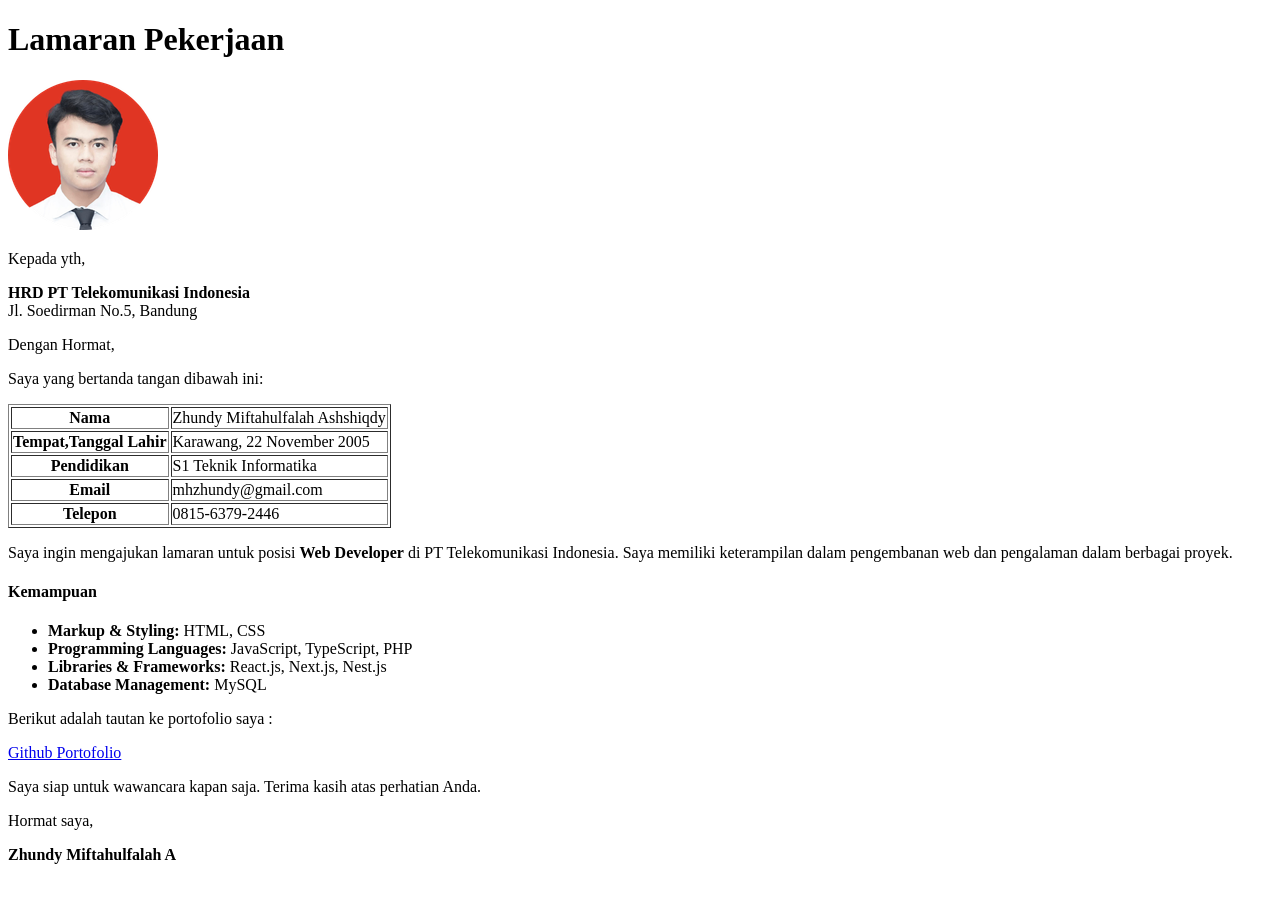
<file: Tugas-1/index.html>
<!DOCTYPE html>
<html lang="en">
<head>
    <meta charset="UTF-8">
    <meta name="viewport" content="width=device-width, initial-scale=1.0">
    <title>Tugas 1 - CV Zhundy Miftahulfalah A</title>
</head>
<body>  
    <div> 
        <h1>Lamaran Pekerjaan</h1>
        <img src="assets/profile-s.png" alt="Foto-Profil">
        <p>Kepada yth,</p>

        <p>
            <b>HRD PT Telekomunikasi Indonesia</b>
            <br>
            Jl. Soedirman No.5, Bandung
        </p>

        <p>Dengan Hormat,</p>
        <p>Saya yang bertanda tangan dibawah ini:</p>

        <table border="1">
            <tr>
                <th>Nama</th>
                <td>Zhundy Miftahulfalah Ashshiqdy</td>
            </tr>
            <tr>
                <th>Tempat,Tanggal Lahir</th>
                <td>Karawang, 22 November 2005</td>
            </tr>   
            <tr>
                <th>Pendidikan</th>
                <td>S1 Teknik Informatika</td>
            </tr>
            <tr>
                <th>Email</th>
                <td>mhzhundy@gmail.com</td>
            </tr>
            <tr>
                <th>Telepon</th>
                <td>0815-6379-2446</td>
            </tr>
        </table>

        <p>Saya ingin mengajukan lamaran untuk posisi <b>Web Developer</b> di PT Telekomunikasi Indonesia. Saya memiliki keterampilan dalam pengembanan web dan pengalaman dalam berbagai proyek.</p>

        <h4>Kemampuan</h4>          
        <ul>
            <li><b>Markup & Styling:</b> HTML, CSS</li>
            <li><b>Programming Languages:</b> JavaScript, TypeScript, PHP</li>
            <li><b>Libraries & Frameworks:</b> React.js, Next.js, Nest.js</li>
            <li><b>Database Management:</b> MySQL</li>
        </ul>

        <p>Berikut adalah tautan ke portofolio saya :</p>
        <a href="https://github.com/zashshidqy" target="_blank">Github Portofolio</a>

        <p>Saya siap untuk wawancara kapan saja. Terima kasih atas perhatian Anda.</p>
        <p>Hormat saya,</p>
        <p><b>Zhundy Miftahulfalah A</b></p>
    </div>

</body>
</html>
</file>
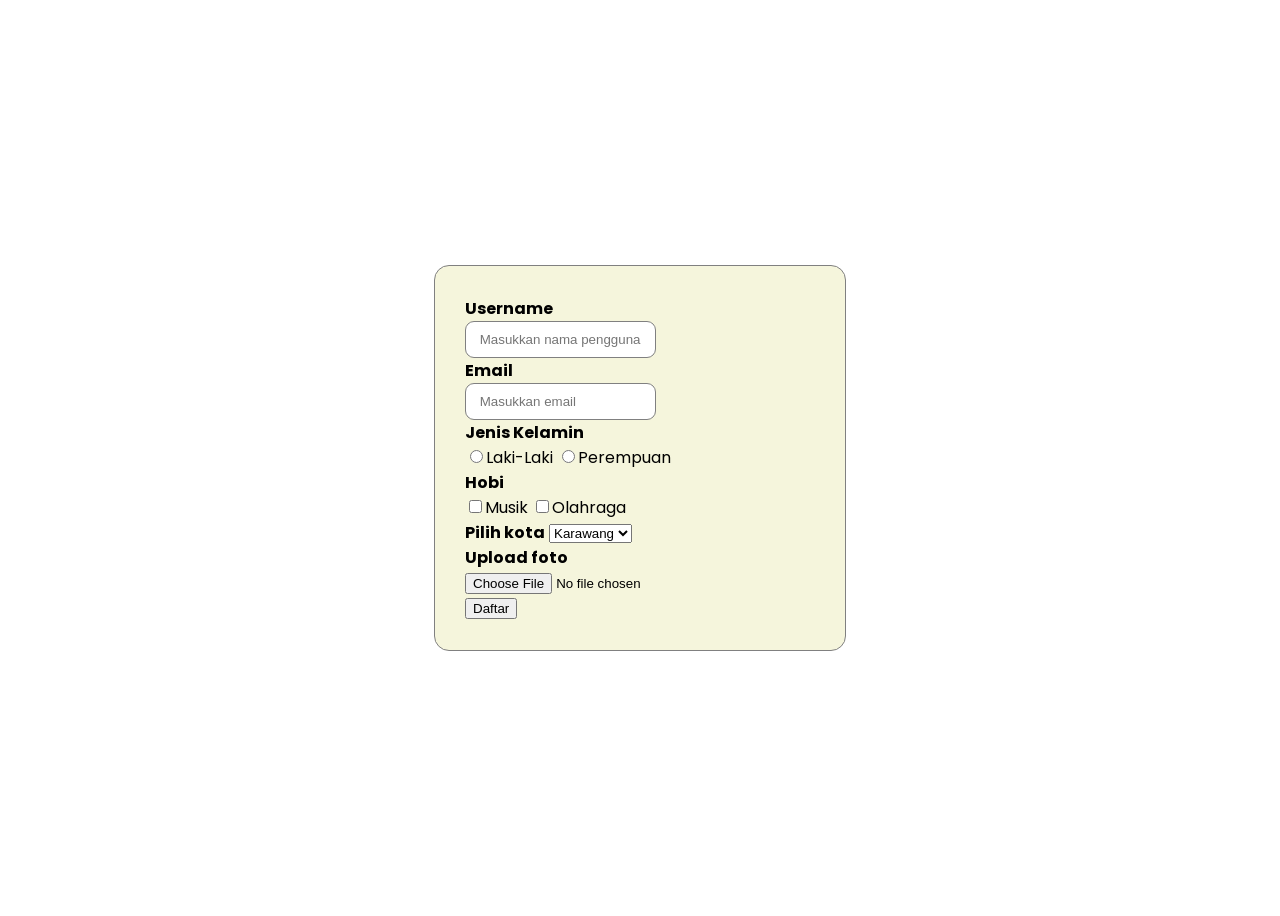
<file: Tugas-2/index.html>
<!DOCTYPE html>
<html lang="en">
<head>
    <meta charset="UTF-8">
    <meta name="viewport" content="width=device-width, initial-scale=1.0">
    <title>Tugas 2 - Dashboard Login</title>
    <link href="https://fonts.googleapis.com/css?family=Poppins" rel="stylesheet">
    <link rel="stylesheet" href="style.css">
</head>
<body>
    <div class="login-form">
         <form action="" method="">
            <label for="username" id="usr">Username</label>
            <br>
            <input class="form-isi" type="text" name="username" placeholder=" Masukkan nama pengguna">
            <br>
            <label  for="email">Email</label>
            <br>
            <input class="form-isi" type="text" name="email" placeholder=" Masukkan email">
            <br>
            <label for="jenis-kelamin">Jenis Kelamin</label>
            <br>
            <input type="radio" name="jenis-kelamin">Laki-Laki
            <input type="radio" name="jenis-kelamin">Perempuan
            <br>
            <label for="hobi">Hobi</label>
            <br>
            <input type="checkbox" value="musik">Musik
            <input type="checkbox" value="olahraga">Olahraga
            <br>
            <label for="kota">Pilih kota</label>
            <select name="kota" id="kota">
                <option value="karawang">Karawang</option>
                <option value="karawang">Jakarta</option>
                <option value="karawang">Bandung</option>
                <option value="Baluii">Bali</option>
            </select>
            <br>
            <label for="file">Upload foto</label>
            <input type="file" name="file">
            <br>
            <button type="submit">Daftar</button>
        </form>
    </div>
</body>
</html>
</file>
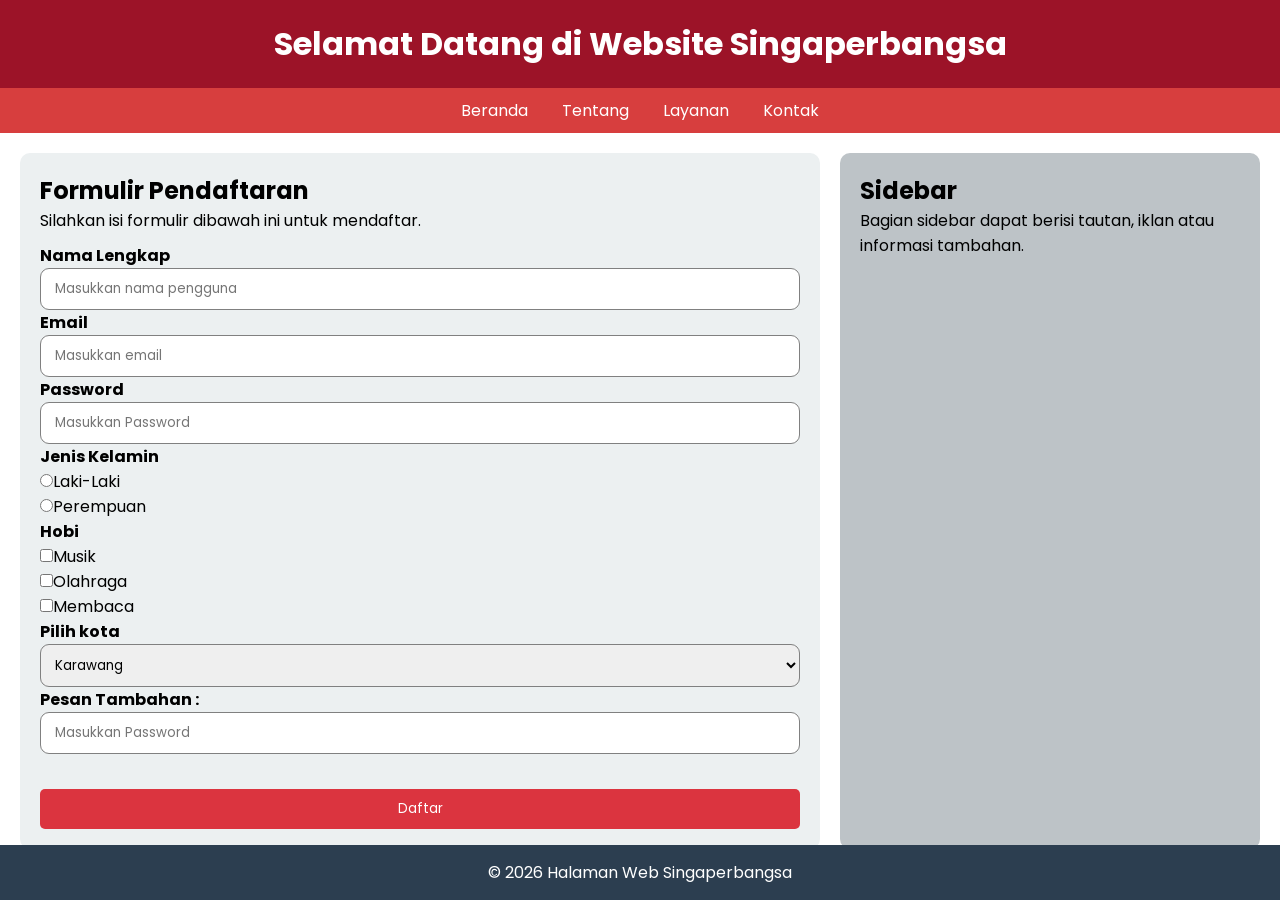
<file: Tugas-3/index.html>
<!DOCTYPE html>
<html lang="en">
<head>
    <meta charset="UTF-8">
    <meta name="viewport" content="width=device-width, initial-scale=1.0">
    <title>Tugas 3 - Halaman Formulir</title>
    <link rel="stylesheet" href="style.css">
    <link href="https://fonts.googleapis.com/css?family=Poppins" rel="stylesheet">
</head>
<body>
    <header>
        <h1>Selamat Datang di Website Singaperbangsa</h1>
    </header>
    <nav>
        <ul>
            <li><a>Beranda</a></li>
            <li><a>Tentang</a></li>
            <li><a>Layanan</a></li>
            <li><a>Kontak</a></li>
        </ul>
    </nav>

    <div class="container">
        <section class="content">
        <h2>Formulir Pendaftaran</h2>
        <p>Silahkan isi formulir dibawah ini untuk mendaftar.</p>
        <form class="form">
                <label for="username" id="user">Nama Lengkap</label>
                <br>
                <input class="form-isi" type="text" name="username" placeholder=" Masukkan nama pengguna">
                <br>
                <label  for="email">Email</label>
                <br>
                <input class="form-isi" type="text" name="email" placeholder=" Masukkan email">
                <br>
                <label  for="password">Password</label>
                <br>
                <input class="form-isi" type="text" name="password" placeholder=" Masukkan Password">
                <br>
                <label for="jenis-kelamin">Jenis Kelamin</label>
                <br>
                <input type="radio" name="jenis-kelamin">Laki-Laki
                <br>
                <input type="radio" name="jenis-kelamin">Perempuan
                <br>
                <label for="hobi">Hobi</label>
                <br>
                <input type="checkbox" value="musik">Musik
                <br>
                <input type="checkbox" value="olahraga">Olahraga
                <br>
                <input type="checkbox" value="Membaca">Membaca
                <br>
                <label for="kota">Pilih kota </label>
                <br>
                <select class="form-isi" name="kota" id="kota">
                    <option value="karawang">Karawang</option>
                    <option value="jakarta">Jakarta</option>
                    <option value="bandung">Bandung</option>
                    <option value="bali">Bali</option>
                </select>
                <br>
                <label for="file">Pesan Tambahan :</label>
                <br>
                <input class="form-pesan" type="text" name="password" placeholder=" Masukkan Password">
                <br>
                <button class="btn-daftar" type="submit" class="btn">Daftar</button> 

            </form>
        </section>
        <aside class="sidebar">
            <h2>Sidebar</h2>
            <p>Bagian sidebar dapat berisi tautan, iklan atau informasi tambahan.</p>
        </aside>
    </div>

    <footer>
        <p>&copy; 2026 Halaman Web Singaperbangsa</p>
    </footer>
</body>
</html>
</file>
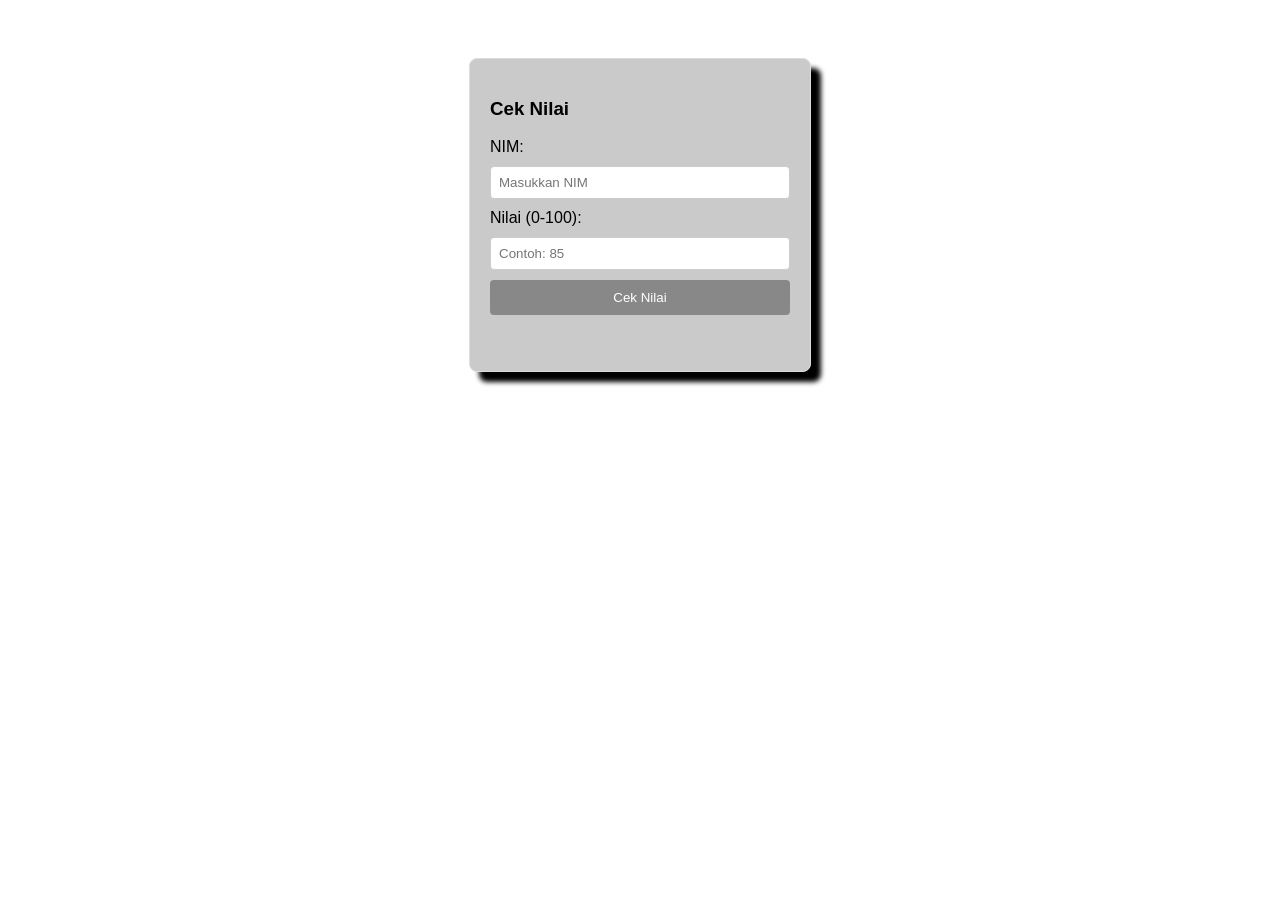
<file: Tugas-4/index.html>
<!DOCTYPE html>
<html lang="en">
<head>
    <meta charset="UTF-8">
    <meta name="viewport" content="width=device-width, initial-scale=1.0">
    <title>Tugas 4 - Sistem Cek Nilai</title>
    <link rel="stylesheet" href="style.css">
</head>
<body>
    <div class="container">
        <h3>Cek Nilai</h3>
        <label>NIM:</label>
        <br>
        <input type="text" id="nim" placeholder="Masukkan NIM">
        <br>
        <label>Nilai (0-100):</label>
        <br>
        <input type="number" id="inputNilai" placeholder="Contoh: 85">
        <br>
        <button onclick="cekMutu()">Cek Nilai</button>

        <div id="hasil"></div>
    </div>

    <script>
        function cekMutu() {
            let nim = document.getElementById('nim').value;
            let nilai = document.getElementById('inputNilai').value;
            let display = document.getElementById('hasil');

            if (nim === "" || nilai === "") {
                alert("Harap isi NIM dan Nilai!");
                return;
            }
    
            let hurufMutu = "";
            if (nilai >= 80 && nilai <= 100) {
                hurufMutu = "A";
            } else if (nilai >= 70 && nilai < 80) {
                hurufMutu = "B";
            } else if (nilai >= 0 && nilai < 70) {
                hurufMutu = "C";
            } else {
                alert("Nilai tidak valid! Masukkan angka 0-100.");
                return;
            }

            display.innerHTML = "Mahasiswa NIM " + nim + "<br>Huruf Mutu: " + hurufMutu;
        }
    </script>
</body>
</html>
</file>
<file: Tugas-2/style.css>
body {
    background-color: white; 
    display: flex;
    justify-content: center;
    align-items: center;
    min-height: 100vh;
    font-family: Poppins;
}


.login-form {
    background-color: beige;
    padding: 30px;
    border-radius: 15px; 
    width: 350px;
    display: flex;
    border: 1px solid grey;
}

.form-isi {
    padding: 10px;
    border-radius: 9px;
    border: 1px solid grey; 
}

label {
    font-weight: bold;
    margin-bottom: -10px; 
}
</file>
<file: Tugas-3/style.css>
* {
    margin: 0;
    padding: 0;
    box-sizing: border-box;
    font-family: poppins;
}

header {
    background-color: #9c1328;
    color: white;
    text-align: center;
    padding: 20px;
}

nav {
    background-color: #d73e3e;
    padding: 10px;
    text-align: center;
}

nav ul {
    list-style: none;
}

nav ul li {
    display: inline;
    margin: 0 15px;
}

nav ul li a {
    color: white;
    text-decoration: none;
}

.form {
    padding-top: 10px;
}

.container {
    display: flex;
    justify-content: space-between;
    padding: 20px;
}

.content {
    flex: 2;
    padding: 20px;
    background-color: #ecf0f1;
    border-radius: 10px;
}

.sidebar {
    flex: 1;
    padding: 20px;
    background-color: #BDC3C7;
    border-radius: 10px;
    margin-left: 20px;
}

footer {
        background-color: #2C3E50;
        color: white;
        text-align: center;
        padding: 15px 0;
        position: fixed; 
        bottom: 0;
        left: 0;
        width: 100%;

}


.login-form {
    background-color: beige;
    padding: 30px;
    border-radius: 15px; 
    width: 350px;
    display: flex;
    border: 1px solid grey;
}

.form-isi {
    padding: 10px;
    border-radius: 9px;
    border: 1px solid grey;
    width: 100%;
}

.form-pesan {
    padding: 10px;
    border-radius: 9px;
    display: flex;
    flex-direction: column; 
    width: 100%;
    border: 1px solid grey;
}

.btn-daftar {
    display: inline-block;
    width: 100%;
    padding: 10px 20px;
    background-color: #db343f;
    color: white;
    text-decoration: none;
    border-radius: 5px;
    margin-top: 10px;
    border: none;
    cursor: pointer;
    transition: background-color 0.3s ease-in-out, transform 0.2s ease-in-out;
}

.btn-daftar:hover {
    background-color: #BDC3C7;
}

label {
    font-weight: bold;
    margin-bottom: 10px; 
}
</file>
<file: Tugas-4/style.css>
body {
        font-family: sans-serif;
        display: flex;
        justify-content: center;
        padding-top: 50px;
        background-color: #ffffff;
    }

    .container {
        background: rgb(202, 202, 202);
        padding: 20px;
        border: 1px solid #ddd;
        border-radius: 8px;
        width: 300px;
        box-shadow: 10px 10px 5px 0px rgba(0, 0, 0, 1);
    }

    input {
        width: 100%;
        padding: 8px;
        margin: 10px 0;
        border: 1px solid #ccc;
        border-radius: 4px;
        box-sizing: border-box; /* Biar pas dengan lebar container */
    }

    button {
        width: 100%;
        padding: 10px;
        background-color: #888888;
        color: white;
        border: none;
        border-radius: 4px;
        cursor: pointer;
    }

    button:hover {
        background-color: #0056b3;
    }

    #hasil {
        margin-top: 15px;
        padding: 10px;
        border-top: 1px dashed #ccc;
        font-weight: bold;
        text-align: center;
    }
</file>
